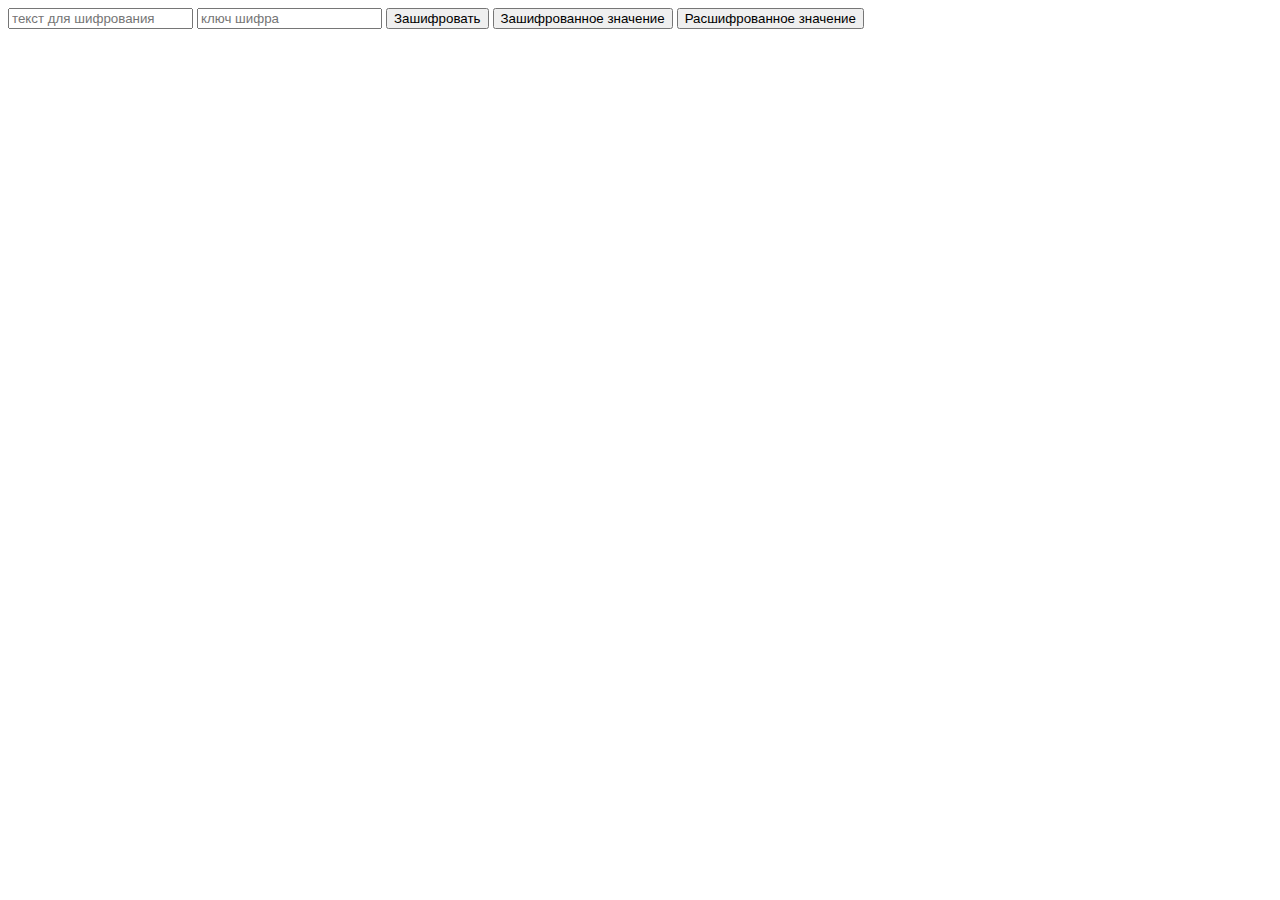
<file: js13/index.html>
<!DOCTYPE html>
<html lang="en">
<head>
	<meta charset="UTF-8">
	<meta name="viewport" content="width=device-width, initial-scale=1.0">
	<title>Document</title>
</head>
<body>
	  <form action="" onsubmit="set_cookie('encrypted_cookie', encrypt_cookie(this.text.value, this.key.value)); return false;">
      <input type="text" name="text" required placeholder="текст для шифрования"/>
      <input type="text" name="key" required placeholder="ключ шифра"/>
      <button>Зашифровать</button>
        <button onclick="alert(get_cookie('encrypted_cookie'))">Зашифрованное значение</button>
      <button onclick="alert(decrypt_cookie(get_cookie('encrypted_cookie')))" >Расшифрованное значение</button>
  </form>
	<script src='./script.js'></script>
	<script src='./descr.js'></script>
</body>
</html>
</file>
